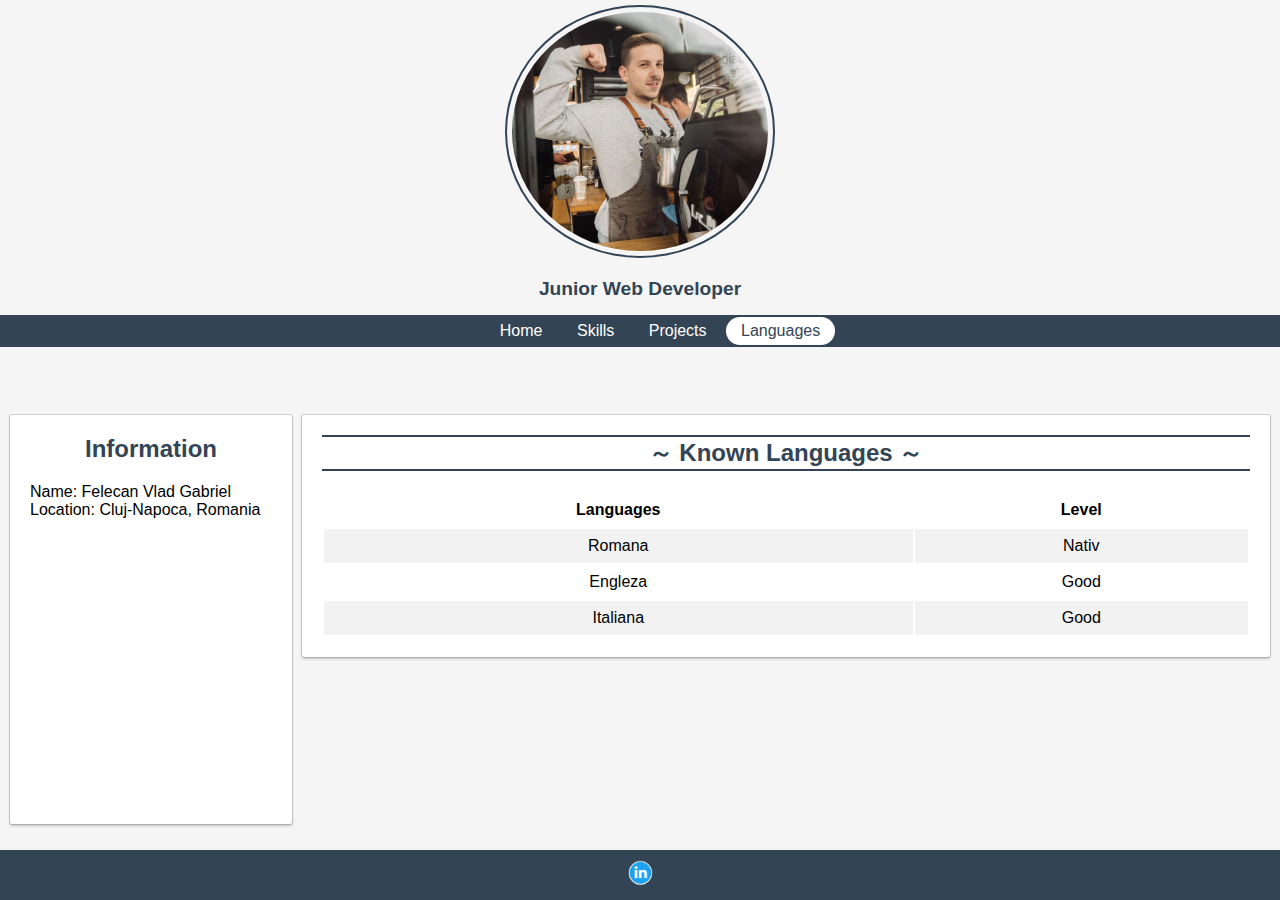
<file: index.html>
<!DOCTYPE html>
<html>

<head>
    <title>CV | Felecan Vlad </title>
    <link rel="stylesheet" href="style.css">
</head>


<body>


    <header>
        <img id="myImg" src="me.jpg" alt="Felecan Vlad Gabriel">
        <div id="myModal" class="modal">
            <span class="close">&times;</span>
            <img class="modal-content" id="img01">
            <div id="caption"></div>
        </div>
        <div id="header-info">
            <h2 id="job-title">Junior Web Developer</h2>
        </div>



        <ul id="top-menu-bar">
            <li><a href="#" data-page="home">Home</a></li>
            <li><a href="#" data-page="skills">Skills</a></li>
            <li><a href="#" data-page="projects">Projects</a></li>
            <li><a href="#" data-page="languages">Languages</a></li>
        </ul>


    </header>


    <section id="content">
        <div id="side-menu" class="page">
            <h2>Information </h2>
            <p>Name: Felecan Vlad Gabriel
                <span>Location: Cluj-Napoca, Romania</span>
            </p>
        </div>


        <div id="main">
            <div id="home" class="page" style="display: none;">
                <h2>Home</h2>
                Bine ai venit pe CV-ul meu !
            </div>

            <div id="skills" class="page" style="display: none;">
                <h2> Skills & Endorcements</h2>


                <ul>

                </ul>
            </div>

            <div id="projects" class="page" style="display: none;">
                <h2>Projects</h2>
                My projects will appear here soon.
            </div>

            <div id="languages" class="page" style="display: none;">
                <h2>～ Known Languages ～</h2>
                <table style="width: 100%;">
                    <tr>
                        <th>Languages</th>
                        <th>Level</th>
                    </tr>
                    <tr>
                        <td>Romana</td>
                        <td>Nativ</td>
                    </tr>
                    <tr>
                        <td>Engleza </td>
                        <td>Good</td>

                    </tr>
                    <tr>
                        <td>Italiana</td>
                        <td>Good</td>
                    </tr>

                </table>

            </div>




        </div>
    </section>




    <footer>
        <a target="_blank" href="#">
            <img border="0" alt="linkedin" src="linkedin.jpg" width="25">
        </a>
    </footer>

    <script src="functions.js"></script>

</body>

</html>
</file>
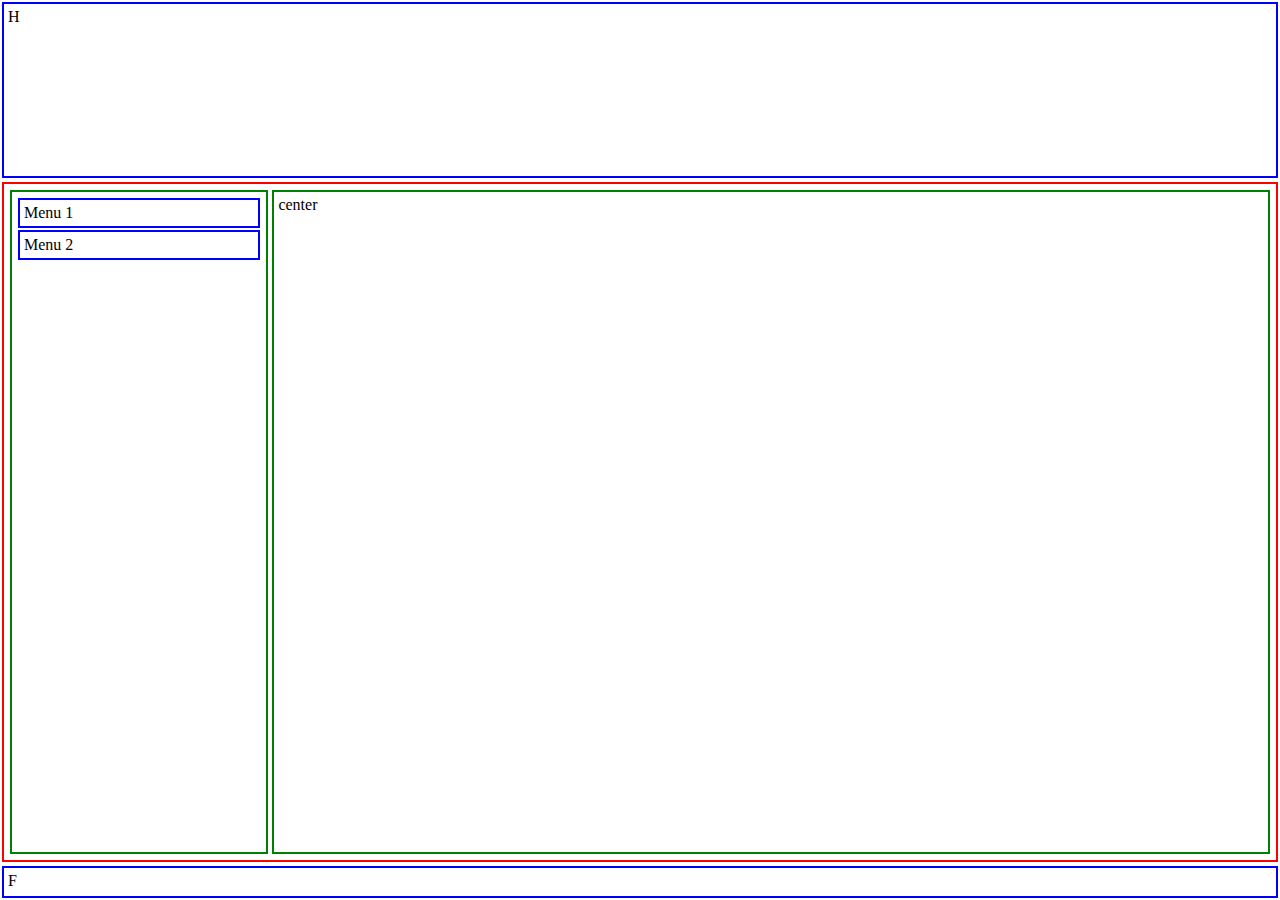
<file: layout.html>
<!DOCTYPE html>
<html>
    <head>
        <title>Layout</title>
        <style>
            html {
                height: 100%;
            }
            header, footer, #side-menu section {
                margin: 2px;
                padding: 4px;
                border: 2px solid blue;
            }
            #content {
                margin: 2px;
                padding: 4px;
                border: 2px solid red;
            }
            #side-menu, #main {
                margin: 2px;
                padding: 4px;
                border: 2px solid green;
            }
            body {
                margin:0; 
                min-height: 100%;
                display: flex;
                flex-direction: column;
            }
            header, body > section {
                flex: 1;
            }
            #content {
                flex: 4;
                flex-direction: row;
                display: flex;
            }
            footer {
                min-height: 20px;
            }
            #side-menu {
                flex:1;
            }
            #main {
                flex: 4;
            }
        </style>
    </head>
    <body>
        <header>H</header>
        <section id="content">
            <div id="side-menu" >
                <section>Menu 1</section>
                <section>Menu 2</section>
            </div>
            <div id="main">
                center
            </div>

        </section>
        <footer>
            F
        </footer>
    </body>
</html>
</file>
<file: style.css>
html {
    height: 100%;
}    

body {
    margin:0; 
    min-height: 100%;
    display: flex;
    flex-direction: column;
    font-family: 'Roboto', sans-serif;
}
#header-info { 
    flex: 1;
    padding: 10px;
    text-align: center;
}
#myImg {
    margin: 5px 5px 5px 5px;
    padding: 5px;
    cursor: pointer;
    transition: 0.4s;
    border-radius: 50%;
    display: block;
    margin-left: auto;
    margin-right: auto;
    width: 20%;
    border: 2px solid #334455 ;
}
#myImg:hover {opacity: 0.7;}

.modal {
    display: none;
    position: fixed;
    z-index: 1;
    padding-top: 100px;
    left: 0;
    top: 0;
    width: 100%;
    height: 100%;
    overflow: auto;
    background-color: rgb(0,0,0);
    background-color: rgb(0,0,0,0.9);
}
.modal-content {
    margin: auto;
    display: block;
    width: 80%;
    max-width: 700px;
}
#caption {
    margin: auto;
    display: block;
    width: 80%;
    max-width: 700px;
    text-align: center;
    color: #ccc;
    padding: 10px 0;
    height: 150px;
}
.modal-content, #caption {  
    animation-name: zoom;
    animation-duration: 0.6s;
}
@keyframes zoom {
    from {transform: scale(0.1);}
    to {transform: scale(1);}
}
.close {
    position: absolute;
    top: 15px;
    right: 35px;
    color: #f1f1f1;
    font-size: 40px;
    font-weight: bold;
    transition: 0.3s;
} 
.close:hover,
.close:focus {
    color: #bbb;
    text-decoration: none;
    cursor: pointer;
}
@media only screen and (max-width: 700px){
    .modal-content {
      width: 100%;
    }
}

header, body > section {
    flex: 1;
}

#content {
    flex: 4;
    flex-direction: row;
    display: flex;
    padding: 10px;
}
footer {
    min-height: 10px;
    text-align: center;
    padding: 10px;
    background-color: #334455;
}

#side-menu {
    flex:1;
    padding: 20px;
    margin-right: 5px;
}
#side-menu > h2 {
    margin-block-start: 0;
    color: #334455;
    text-align: center;
}
#main {
    flex: 4;
    margin-left: 5px;
}
 
body {
    background-color: #f5f5f5;
}


#job-title{
    color: #334455; 
    margin: 5px 0;
    font-weight: bold;
    font-size: 1.2em;
}

#top-menu-bar {
    margin: 0;
    text-align: center;
    background-color: #334455;
    color: #fff;
}

#top-menu-bar li {
    display: inline;
    margin: 0;
    padding: 0;
}
#top-menu-bar a {
    text-decoration: none;
    padding: 5px 15px 5px 15px;
    margin: 2px 0;
    color: #fff;
    display: inline-block;
}
#top-menu-bar a:visited {
    color: #fff;
}
#top-menu-bar a:hover, 
#top-menu-bar a.active {
    color: #334455;
    background-color: #fff;
    border-radius: 15px;
}

.page {
    background-color: #fff;
    margin: 16px 0;
    padding: 20px;
    border-radius: 2px;
    box-shadow: 0 0 0 1px rgba(0,0,0,.15), 0 2px 3px rgba(0,0,0,.2);
}
#skills li span {
    font-weight: 200;
    color: grey;
}

.favorite {
    font-weight: 800;
    color: #d108b6;
}

#main h2 {
    margin-block-start: 0;
    color: #334455;
}

#languages {
  border-collapse: collapse;
}

#languages h2 {
    text-align: center;
    border-top: 2px solid #334455;
    border-bottom: 2px solid #334455;
}

#languages th,td {
    text-align:center; 
    padding: 8px;
}

tr:nth-child(even) {
    background-color: #f2f2f2;
}
</file>
